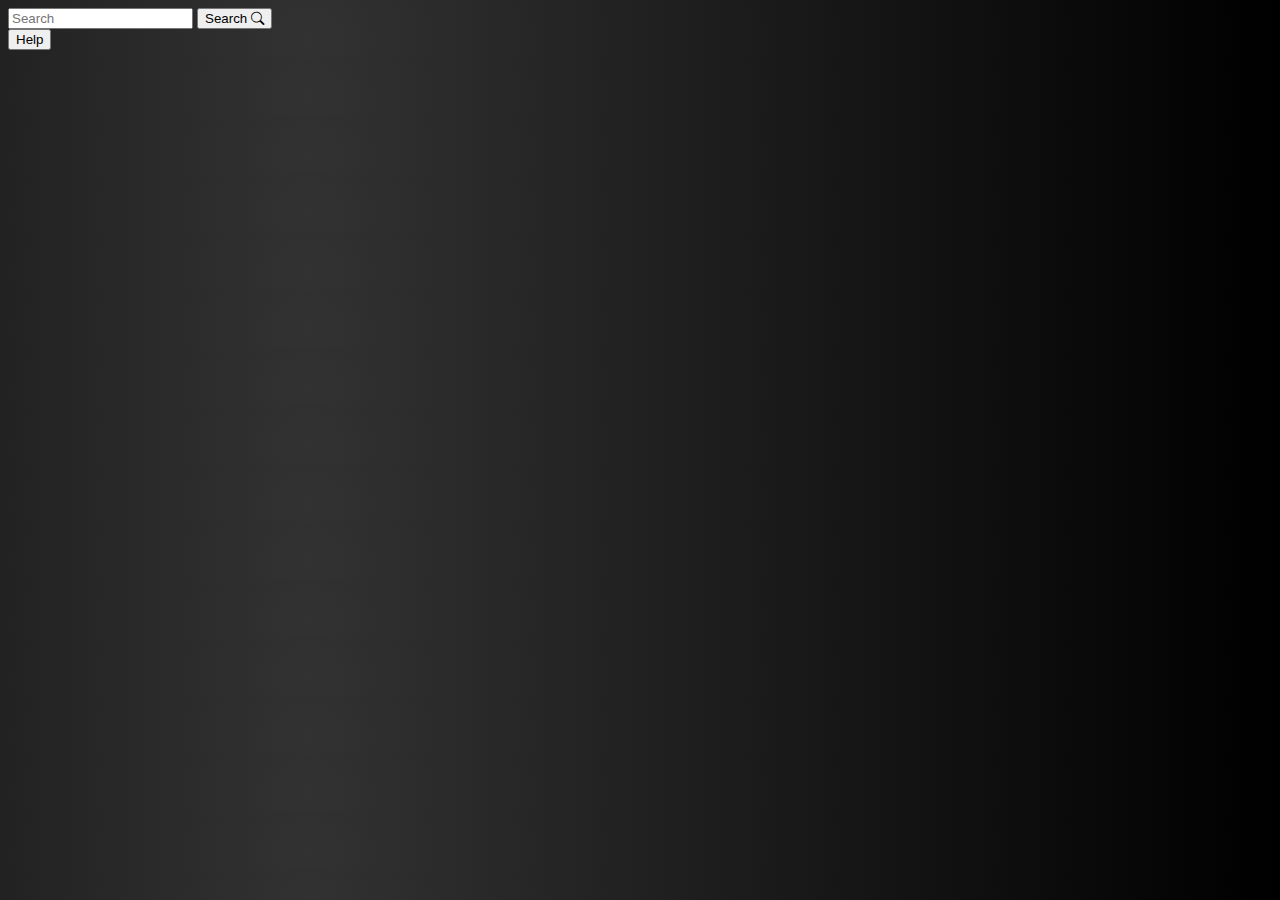
<file: index.html>
<!doctype html>
<html>

<head>
    <meta charset="UTF-8">
    <meta name="viewport" content="width=device-width, initial-scale=1.0">
<!-- CSS only -->
<link href="https://cdn.jsdelivr.net/npm/bootstrap@5.2.1/dist/css/bootstrap.min.css" rel="stylesheet" integrity="sha384-iYQeCzEYFbKjA/T2uDLTpkwGzCiq6soy8tYaI1GyVh/UjpbCx/TYkiZhlZB6+fzT" crossorigin="anonymous">
<!-- JavaScript Bundle with Popper -->
<script src="https://cdn.jsdelivr.net/npm/bootstrap@5.2.1/dist/js/bootstrap.bundle.min.js" integrity="sha384-u1OknCvxWvY5kfmNBILK2hRnQC3Pr17a+RTT6rIHI7NnikvbZlHgTPOOmMi466C8" crossorigin="anonymous"></script>
<link rel="stylesheet" href="https://cdn.jsdelivr.net/npm/bootstrap-icons@1.9.1/font/bootstrap-icons.css">
<style>
    body {
        background: radial-gradient(circle at 24.1% 68.8%, rgb(50, 50, 50) 0%, rgb(0, 0, 0) 99.4%);
    }
</style>
<body>
    <div class="jumbotron d-flex align-items-center min-vh-100">
        <div class="container text-center">
  
        <form>
 <div class="input-group mb-3">
  <input type="text" class="form-control" placeholder="Search" aria-label="Search" aria-describedby="button-addon2">
  <button class="btn btn-primary" type="button" id="button-addon2">Search <i class="bi bi-search"></i></button>
</div>
            <button type="button" class="btn btn-link">Help</button>
        </form>
  
    </div>
    <!--Grid column-->
  
  </div>
  <!--Grid row-->

    <script>
        const searchFocus = document.getElementById('search-focus');
        const keys = [
            { keyCode: 'AltLeft', isTriggered: false },
            { keyCode: 'ControlLeft', isTriggered: false },
        ];

        window.addEventListener('keydown', (e) => {
            keys.forEach((obj) => {
                if (obj.keyCode === e.code) {
                    obj.isTriggered = true;
                }
            });

            const shortcutTriggered = keys.filter((obj) => obj.isTriggered).length === keys.length;

            if (shortcutTriggered) {
                searchFocus.focus();
            }
        });

        window.addEventListener('keyup', (e) => {
            keys.forEach((obj) => {
                if (obj.keyCode === e.code) {
                    obj.isTriggered = false;
                }
            });
        });
    </script>
</body>

</html>
</file>
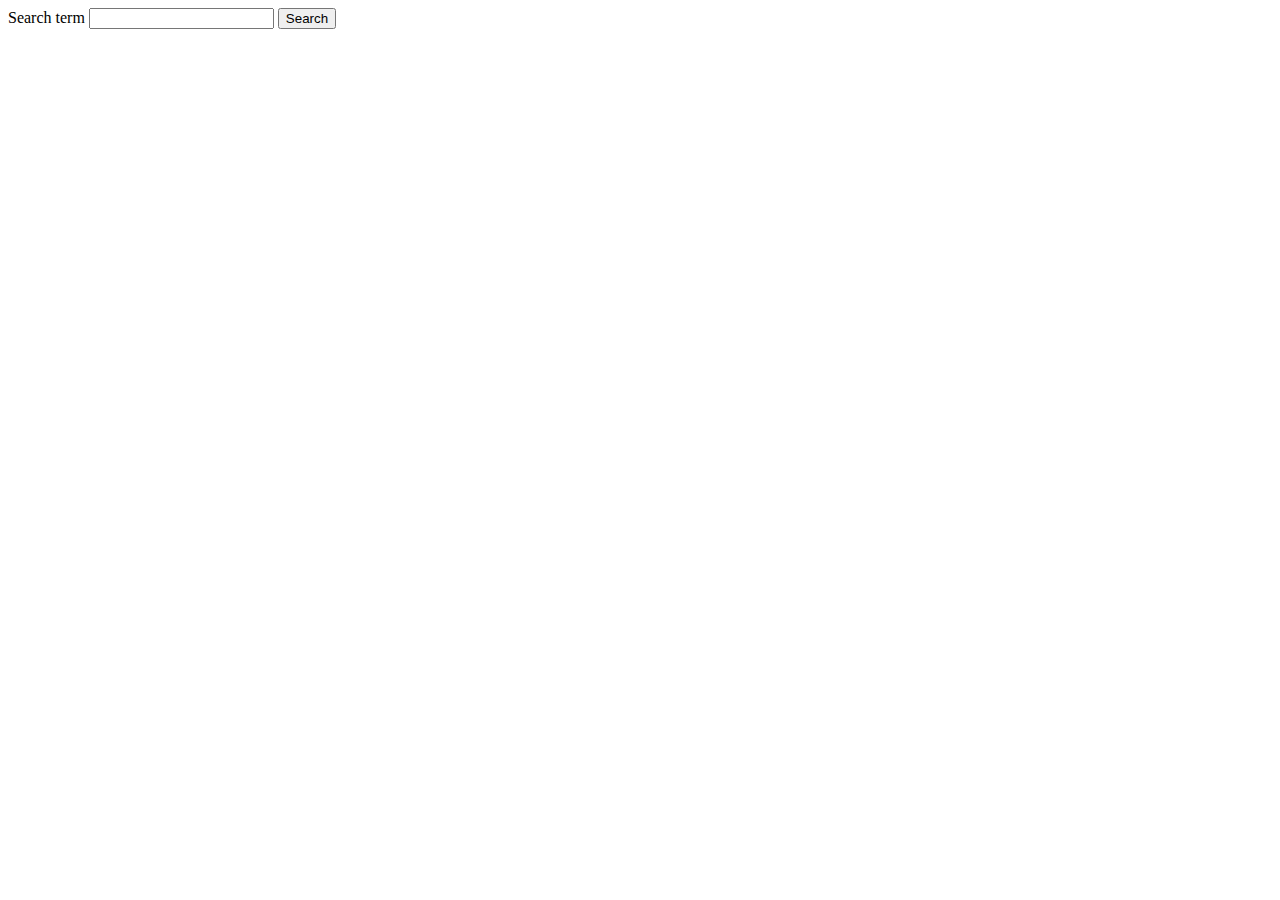
<file: api_snippet.html>
<!DOCTYPE html>
<html>
<head>
<script>

function search_results() {
var search_term = document.getElementById('fname').value	
console.log(search_term);	
var url = "https://images-api.nasa.gov/search?q=" + search_term + '&media_type=image';

var xhr = new XMLHttpRequest();
xhr.open("GET", url, false);
const image_url_list = []
const description_list = []

xhr.onreadystatechange = function () {
	
   if (xhr.readyState === 4) {
      resp_json = xhr.responseText;
      var json = JSON.parse(resp_json);
      var items = json.collection.items;
      for (i=0; i < items.length; i++) {
    	  itm = items[i];
    	  item_nasa_id = itm.data[0].nasa_id;;
    	  image_url_list.push(item_nasa_id);
    	  item_description = itm.data[0].title;
    	  description_list.push(item_description);
    	  
      }
      image_results(image_url_list, description_list);     
   }};

xhr.send();

}


function image_results(img_list, desc_list) {
	list_size = 10;
	small_img_list = img_list.slice(0, list_size)
	
	for (i=0; i< small_img_list.length; i++) {
		img_search_result(img_list[i], desc_list[i])
	}
}

function img_search_result(nasa_id, image_desc) {
	var url = 'https://images-api.nasa.gov/asset/' + nasa_id;
	var xhr2 = new XMLHttpRequest();
	xhr2.open("GET", url, false);

	xhr2.onreadystatechange = function () {
		
	   if (xhr2.readyState === 4) {
	      resp_json = xhr2.responseText;
	      var json = JSON.parse(resp_json);
		  var items = json.collection.items;
		  var thumbnail_img = items[items.length - 2];
		  console.log(thumbnail_img.href);
		  var elem = document.createElement('div');
		  elem.id = nasa_id;
		  elem.title = image_desc;
		  document.body.appendChild(elem);
		  tmpImage = new Image();
		  tmpImage.src = thumbnail_img.href;
		  document.getElementById(nasa_id).append(tmpImage);
	      
	   }};

	xhr2.send();

	}

</script>

<meta charset="ISO-8859-1">
<title>Insert title here</title>
</head>
<body>
<form action=""> 

<label for="fname">Search term</label>
<input type="text" id="fname" name="fname">
<input type="button" id="searchbtn" value="Search" onclick="search_results()">
</form>

<div id="picture">

</div>

</body>
</html>
</file>
